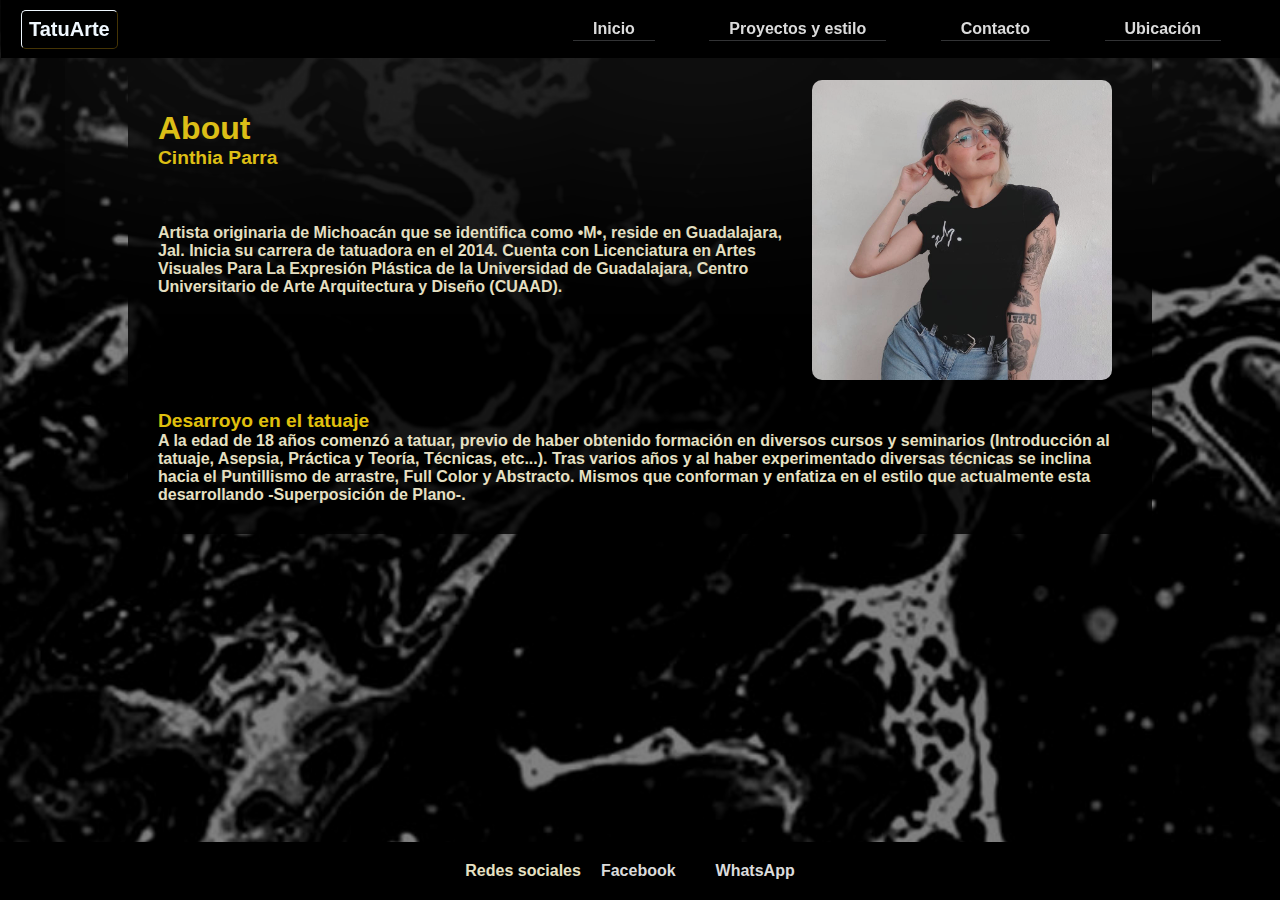
<file: index.html>
<!DOCTYPE html>
<html lang="es">  
<head>    
    <title>TatuArte</title>    
    <meta charset="UTF-8">
    <link rel="icon" href="recursos/imagenes/icon.jpg">
    <meta name="title" content="TatuarTe">
    <meta name="description" content="pagina de Tatuarte">    
    <link href="style.css" rel="stylesheet">
</head>  
<body>    
    <div class="content_all">
    <header>
        <p class="Tatuarte">TatuArte<p>         
        <nav>
            <ul>
                <li><a href="file:///C:/Users/cinth/OneDrive/Escritorio/practica/index.html">Inicio</a></li>
                <li><a href="https://cinthiaparrasolori.wixsite.com/ahtatuarte/proyectos-y-estilo">Proyectos y estilo</a></li>
                <li><a href="file:///C:/Users/cinth/OneDrive/Escritorio/practica/pag.%20dos/index.html">Contacto</a></li>
                <li><a href="file:///C:/Users/cinth/OneDrive/Escritorio/practica/pag. tres/indeex_3.html">Ubicación</a></li>
            </ul>
        </nav>
    </header> 
    <section> 
            <main>    
            <article class="_about">
                <h1><span>About</span><br> 
                    Cinthia Parra </h1>
                <p>Artista originaria de Michoacán que se identifica como •M•, reside en Guadalajara, Jal.
                    Inicia su carrera de tatuadora en el 2014.
                    Cuenta con Licenciatura en Artes Visuales Para La Expresión Plástica de la Universidad de Guadalajara, Centro Universitario de Arte Arquitectura y Diseño (CUAAD).
                </p>   
            </article>
            <img id="cinthia_image"    src="recursos/imagenes/cinthia.jpg" >   
            </main>  
        <article class="_desarroyo">
            <h2>Desarroyo en el tatuaje</h2>   
            <p>A la edad de 18 años comenzó a tatuar, previo de haber obtenido formación en diversos cursos y seminarios (Introducción al tatuaje, Asepsia, Práctica y Teoría, Técnicas, etc...).
                Tras varios años y al haber experimentado diversas técnicas se inclina hacia el Puntillismo de arrastre, Full Color y Abstracto. Mismos que conforman  y enfatiza en el estilo que actualmente esta desarrollando -Superposición de Plano-.
            </p>
        </article> 
    </section>
    <footer>
        <div id="footer_a">
            <p>Redes sociales</p>
        <a href="https://www.facebook.com/AhTatuArte">Facebook</a>
        <a href="https://wa.me/message/EGKD7ZCJREHFO1">WhatsApp</a>
    </div>
    </footer>
</div>
</body>  
</html>
</file>
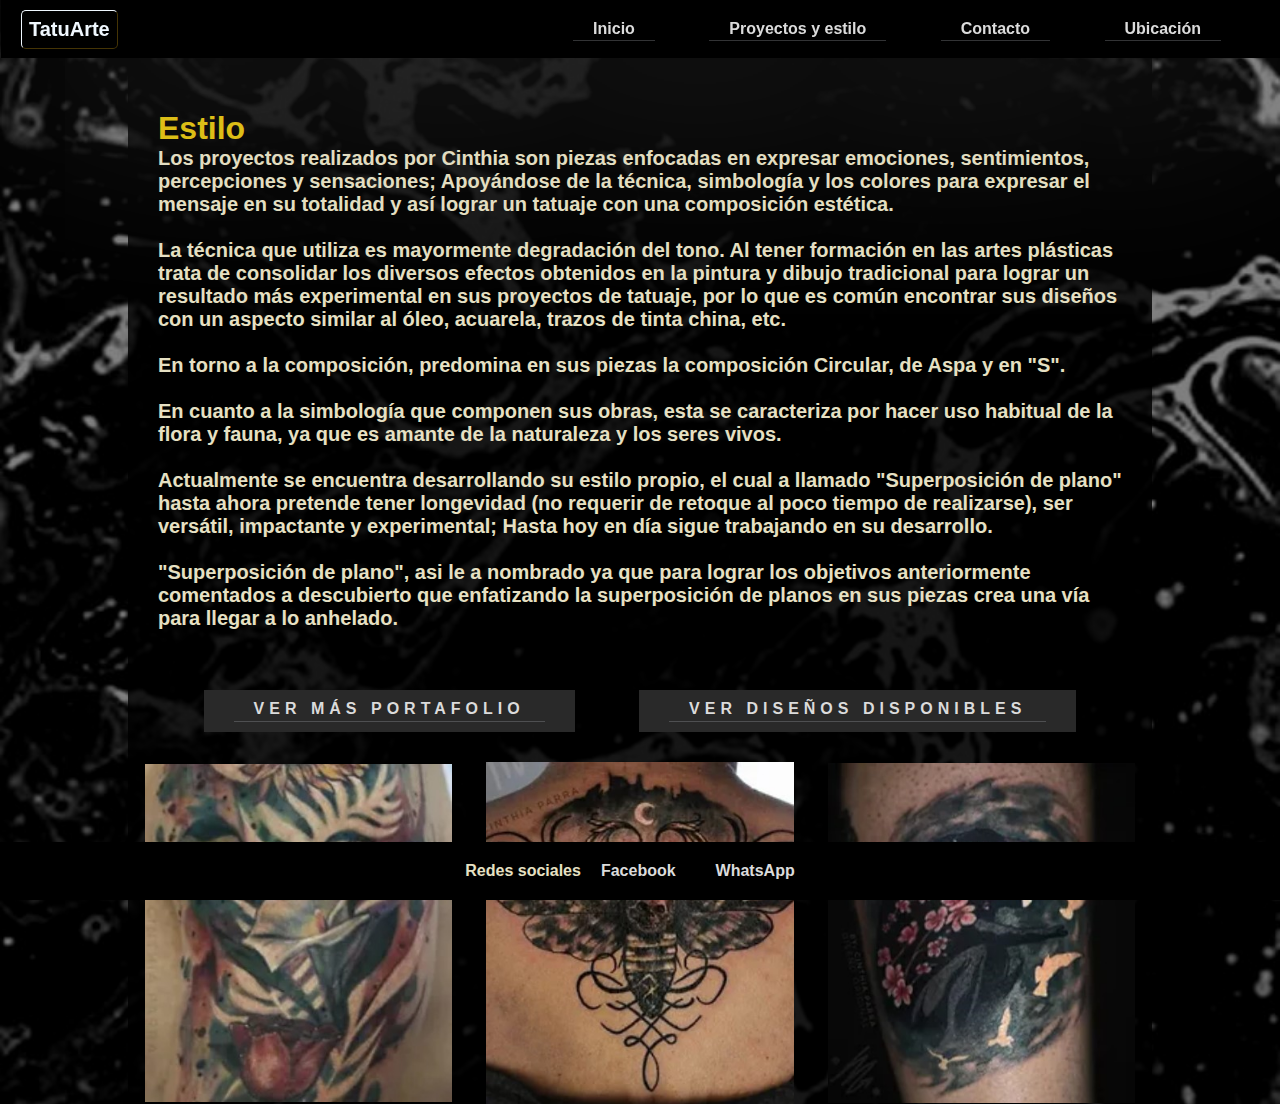
<file: pag. cuatro/index.html>
<!DOCTYPE html>
<html lang="es">  
<head>    
    <title>TatuArte</title>    
    <meta charset="UTF-8">
    <link rel="icon" href="recursos/imagenes/icon.jpg">
    <meta name="title" content="TatuarTe">
    <meta name="description" content="pagina de Tatuarte">    
    <link href="style.css" rel="stylesheet">
</head>  
<body>    
    <div class="content_all">
    <header>
        <p class="Tatuarte">TatuArte<p>         
        <nav>
            <ul>
                <li><a href="file:///C:/Users/cinth/OneDrive/Escritorio/practica/index.html">Inicio</a></li>
                <li><a href="https://cinthiaparrasolori.wixsite.com/ahtatuarte/proyectos-y-estilo">Proyectos y estilo</a></li>
                <li><a href="file:///C:/Users/cinth/OneDrive/Escritorio/practica/pag.%20dos/index.html">Contacto</a></li>
                <li><a href="file:///C:/Users/cinth/OneDrive/Escritorio/practica/pag. tres/indeex_3.html">Ubicación</a></li>
            </ul>
        </nav>
    </header> 
    <section> 
            <main>    
            <article class="estilo">
                <h1><span>Estilo</span><br></h1>
                <p>Los proyectos realizados por Cinthia son piezas enfocadas en expresar emociones, sentimientos, percepciones y sensaciones; Apoyándose de la técnica, simbología y los colores para expresar el mensaje en su totalidad y así lograr un tatuaje con una composición estética.<br><br>
                    La técnica que utiliza es mayormente degradación del tono. Al tener formación en las artes plásticas trata de consolidar los diversos efectos obtenidos en la pintura y dibujo tradicional para lograr un resultado más experimental en sus proyectos de tatuaje, por lo que es común encontrar sus diseños con un aspecto similar al óleo, acuarela, trazos de tinta china, etc.<br><br>
                    En torno a la composición, predomina en sus piezas  la composición Circular, de Aspa y en "S".<br><br>
                    En cuanto a la simbología que componen sus obras, esta se caracteriza por hacer uso habitual de la flora y fauna, ya que es amante de la naturaleza y los seres vivos.<br><br>
                    Actualmente se encuentra desarrollando su estilo propio, el cual a llamado "Superposición de plano" hasta ahora pretende tener longevidad (no requerir de retoque al poco tiempo de realizarse), ser versátil, impactante y experimental; Hasta hoy en día sigue trabajando en su desarrollo.<br><br>
                    "Superposición de plano", asi le a nombrado ya que para lograr los objetivos anteriormente comentados a descubierto que enfatizando la superposición de planos en sus piezas crea una vía para llegar a lo anhelado.
                </p>   
            </article>
            </main>  
        <menu class="bottones_galeria">
            <ul>
                <li><a href="https://www.instagram.com/ahtatuarte">VER MÁS PORTAFOLIO</a></li>
                <li><a href="https://www.instagram.com/m__i__d__n__i__g__h__t___">VER DISEÑOS DISPONIBLES</a></li>
            </ul>
        </menu> 
        <div class="Fotos_galeria">
            <img class="_flores"    src="recursos/imagenes/flores.jpg" >   
            <img class="_mariposa"    src="recursos/imagenes/mariposa.jpg" > 
            <img class="_anime"    src="recursos/imagenes/anime.jpg" > 
        </div>
    </section>
    <footer>
        <div id="footer_a">
            <p>Redes sociales</p>
        <a href="https://www.facebook.com/AhTatuArte">Facebook</a>
        <a href="https://wa.me/message/EGKD7ZCJREHFO1">WhatsApp</a>
    </div>
    </footer>
</div>
</body>  
</html>
</file>
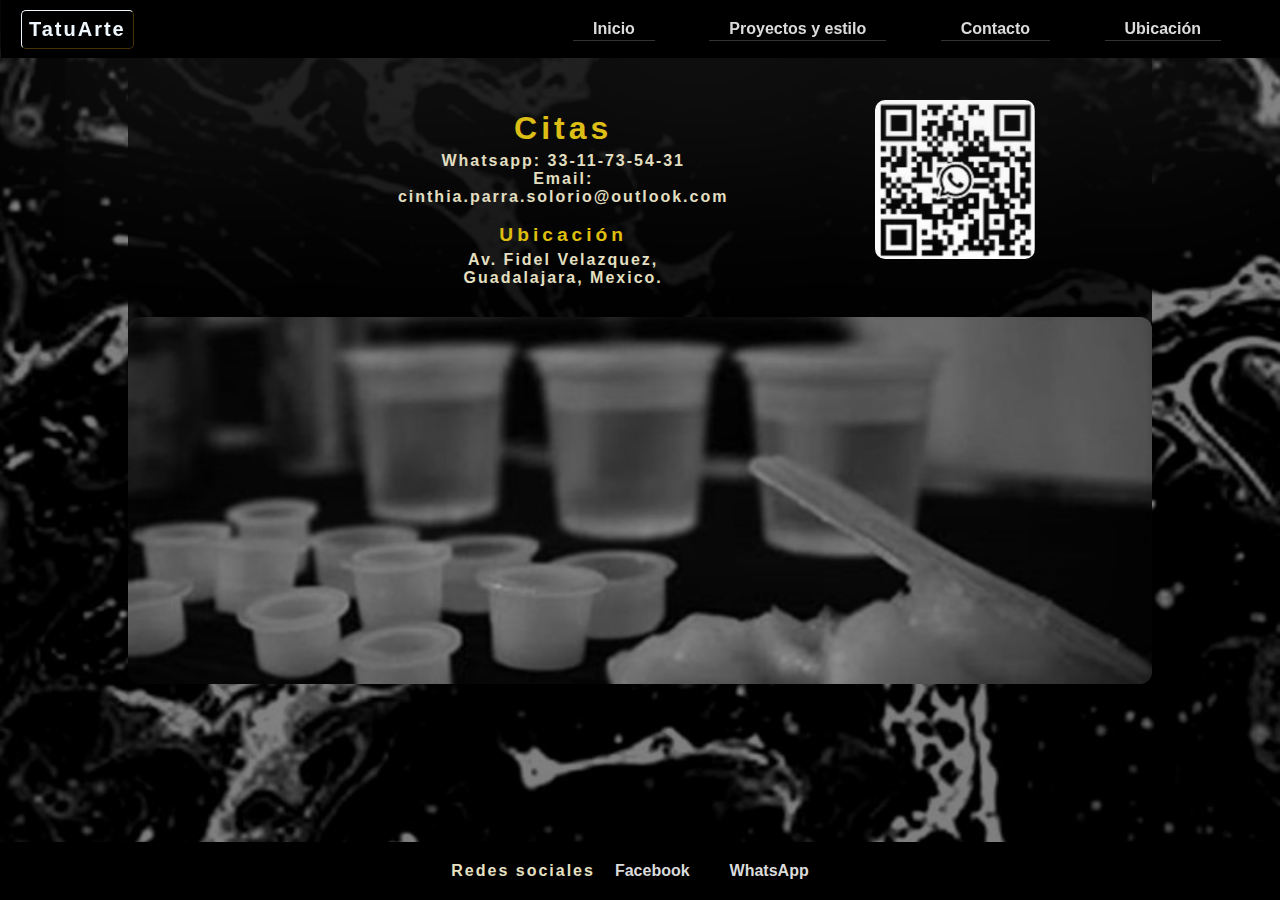
<file: pag. dos/index.html>
<!DOCTYPE html>
<html lang="es">  
<head>    
    <title>TatuArte</title>    
    <meta charset="UTF-8">
    <link rel="icon" href="recursos_dos/icon.jpg">
    <meta name="title" content="TatuarTe">
    <meta name="description" content="pagina de Tatuarte">    
    <link href="style.css" rel="stylesheet">
</head>  
<body>    
    <header>
        <p class="Tatuarte">TatuArte<p>         
        <nav>
            <ul>
                <li><a href="file:///C:/Users/cinth/OneDrive/Escritorio/practica/index.html">Inicio</a></li>
                <li><a href="https://cinthiaparrasolori.wixsite.com/ahtatuarte/proyectos-y-estilo">Proyectos y estilo</a></li>
                <li><a href="file:///C:/Users/cinth/OneDrive/Escritorio/practica/pag.%20dos/index.html">Contacto</a></li>
                <li><a href="file:///C:/Users/cinth/OneDrive/Escritorio/practica/pag. tres/indeex_3.html">Ubicación</a></li>
            </ul>
        </nav>
    </header> 
    <section> 
            <main>    
            <article class="contacto">
                <h1><span>Citas</span><br></h1>
                <p>Whatsapp: 33-11-73-54-31 <br>
                    Email: cinthia.parra.solorio@outlook.com
                </p> 
                <br>
                <h2>Ubicación</h2> 
                <p>Av. Fidel Velazquez,<br>
                    Guadalajara, Mexico.
                </p>  
            </article>
            <div id="contenedor_QR" >
                <img id="QR"    src="recursos_dos/QR.jpg" > 
            </div> 
            
            </main>  
        </article> 
        <img id="tintas"    src="recursos_dos/tintas.jpg" >   
    </section>
    <footer>
        <div id="footer_a">
            <p>Redes sociales</p>
        <a href="https://www.facebook.com/AhTatuArte">Facebook</a>
        <a href="https://wa.me/message/EGKD7ZCJREHFO1">WhatsApp</a>
    </div>
    </footer>
    <script src="app.js"></script>
</body>  
</html>
</file>
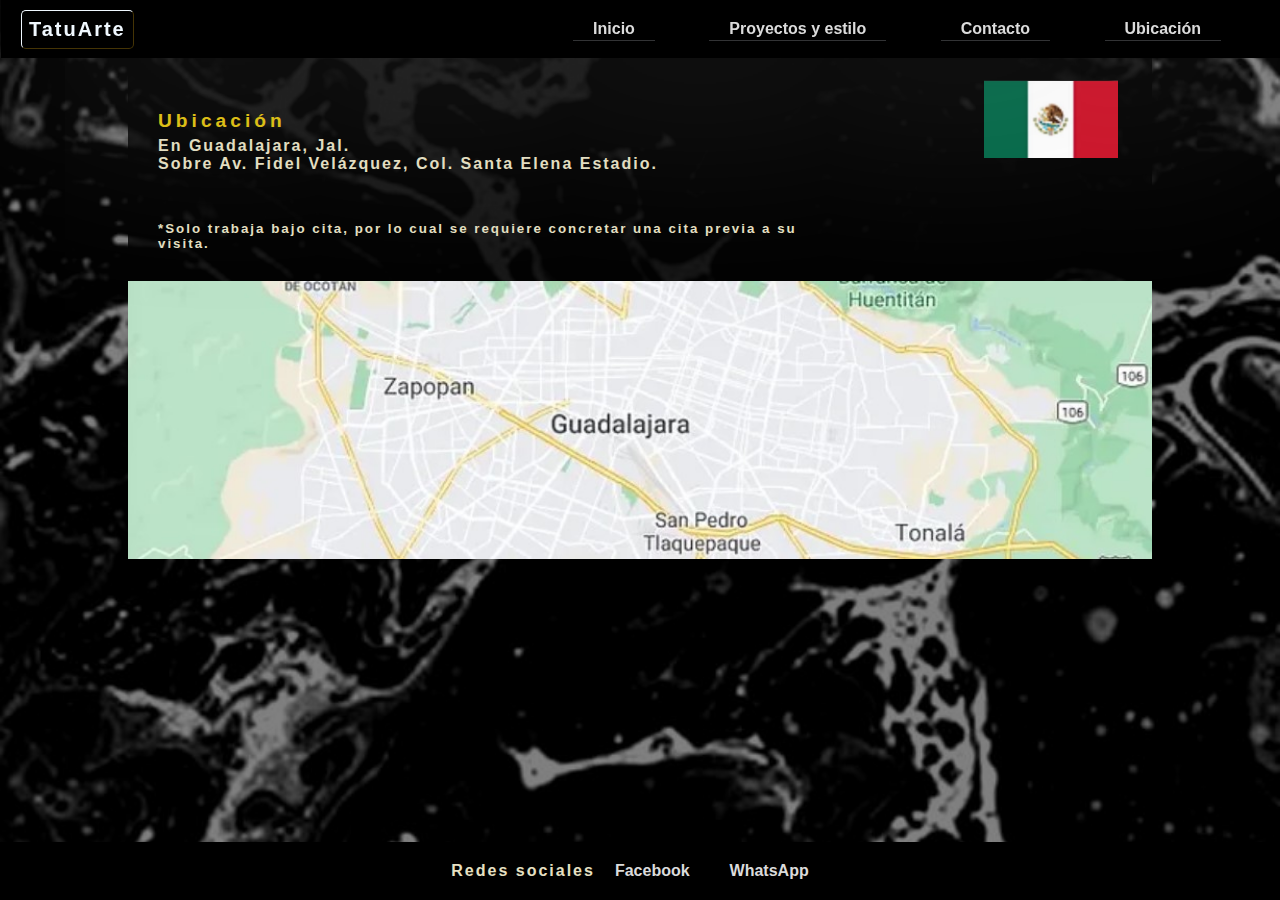
<file: pag. tres/indeex_3.html>
<!DOCTYPE html>
<html lang="es">  
<head>    
    <title>TatuArte</title>    
    <meta charset="UTF-8">
    <link rel="icon" href="recursos_tres/icon.jpg">
    <meta name="title" content="TatuarTe">
    <meta name="description" content="pagina de Tatuarte">    
    <link href="stylesheet_3.css" rel="stylesheet">
</head>  
<body>    
    <header>
        <p class="Tatuarte">TatuArte<p>         
        <nav>
            <ul>
                <li><a href="file:///C:/Users/cinth/OneDrive/Escritorio/practica/index.html">Inicio</a></li>
                <li><a href="https://cinthiaparrasolori.wixsite.com/ahtatuarte/proyectos-y-estilo">Proyectos y estilo</a></li>
                <li><a href="file:///C:/Users/cinth/OneDrive/Escritorio/practica/pag. dos/index.html">Contacto</a></li>
                <li><a href="file:///C:/Users/cinth/OneDrive/Escritorio/practica/pag. tres/indeex_3.html">Ubicación</a></li>
            </ul>
        </nav>
    </header> 
    <section> 
            <main>    
            <article class="contain_Ubicación">
                <h1>Ubicación</h1> 
                <p>En Guadalajara, Jal.<br>
                    Sobre Av. Fidel Velázquez, Col. Santa Elena Estadio.
                </p><br>
                <p><span>*Solo trabaja bajo cita, por lo cual se requiere concretar una cita previa a su visita.
                </span></p> 
        </article>
            <div id="contenedor_flag" >
                <img id="flag"    src="recursos_tres/flag.jpg" > 
            </div> 
            </main>  
        </article> 
        <div id="contenedor_map" >
            <img id="map"    src="recursos_tres/map.jpg" > 
        </div> 
    </section>
    <footer>
        <div id="footer_a">
            <p>Redes sociales</p>
        <a href="https://www.facebook.com/AhTatuArte">Facebook</a>
        <a href="https://wa.me/message/EGKD7ZCJREHFO1">WhatsApp</a>
    </div>
    </footer>
</body>  
</html>
</file>
<file: style.css>
*{
    margin: 0;
    padding: 0;
    box-sizing: border-box;
    text-decoration: none;
    outline: none;
    font-family: "Roboto", sans-serif;
    font-weight: 900;
}

body {
    background-image: url(recursos/imagenes/fondo.jpg);
        background-size: cover;
        background-repeat: no-repeat;
        background-attachment: fixed;
    color: rgb(230, 224, 195);
    font-family: Georgia, 'Times New Roman', Times, serif;
}
header {
    position: fixed;
    background-color: black;
    box-shadow: 5px 1px 300px rgba(173, 173, 173, 0.493);
    width: 100%;
    display: flex;
    align-items: center;
    justify-content: space-between;
    margin-left: 1px;
    
}
.Tatuarte {
    margin-left: 20px;
    font-size: 20px;
    border-style:solid;
    padding: 7px;
        border-radius: 5px;
        border-width: 1px;
        border-bottom-color: rgba(189, 143, 16, 0.363);
        border-right-color: rgba(189, 143, 16, 0.363);
        color: aliceblue;
}

nav, li {
    text-align: end; 
    display: inline-block;
    padding: 20px;
    margin-right: 10px;
    height:90px max;
}

nav {
    margin-top: 0%;

}
li, a {
    list-style: none;
    padding: 0px 20px;
    color: rgb(219, 219, 219);
    display: inline end;
}

li>a{
    border-bottom: outset;
    border-color: rgba(240, 248, 255, 0.308);
    padding-bottom: 3px;
    border-width: 1px;
    
}

/* aqui termina barra nav */ 
section {
    background-color: rgba(0, 0, 0, 0.822);
    display: grid;
    padding-top: 80px;
    padding-bottom: 0px;
    margin: 0px 10%;




}
h1,h2 {
    color: rgb(224, 192, 13);
    font-size: larger;
}
article {
    display: grid; 
    margin: 30px;
    justify-content: center;
}
span {
    font-size:xx-large;
}
p {
    display: flex;
}
/* aqui empieza imagen */ 

#cinthia_image {
    width: 300px ;
    height: 300px;
    border-radius: 10px;
    margin-right: 40px;

}
/* aqui empieza parrafos */ 
main
{
    display: flex;
    width: 100%;

}


/* aqui empieza footer */ 
footer {
    display: flex;
    justify-content: space-evenly;
    width: 100%;
    padding: 20px;
    bottom: 0px;
    position:fixed;
    background-color: black;
}

#footer_a {
    display: flex;
    bottom: 0px;
}
</file>
<file: pag. cuatro/style.css>
*{
    margin: 0;
    padding: 0;
    box-sizing: border-box;
    text-decoration: none;
    outline: none;
    font-family: "Roboto", sans-serif;
    font-weight: 900;
}

body {
    background-image: url(recursos/imagenes/fondo.jpg);
        background-size: cover;
        background-repeat: no-repeat;
        background-attachment: fixed;
    color: rgb(230, 224, 195);
    font-family: Georgia, 'Times New Roman', Times, serif;
}
header {
    position: fixed;
    background-color: black;
    box-shadow: 5px 1px 300px rgba(173, 173, 173, 0.493);
    width: 100%;
    display: flex;
    align-items: center;
    justify-content: space-between;
    margin-left: 1px;
    
}
.Tatuarte {
    margin-left: 20px;
    font-size: 20px;
    border-style:solid;
    padding: 7px;
        border-radius: 5px;
        border-width: 1px;
        border-bottom-color: rgba(189, 143, 16, 0.363);
        border-right-color: rgba(189, 143, 16, 0.363);
        color: aliceblue;
}

nav, li {
    text-align: end; 
    display: inline-block;
    padding: 20px;
    margin-right: 10px;
    height:90px max;
}

nav {
    margin-top: 0%;

}
li, a {
    list-style: none;
    padding: 0px 20px;
    color: rgb(219, 219, 219);
    display: inline end;
}

li>a{
    border-bottom: outset;
    border-color: rgba(240, 248, 255, 0.308);
    padding-bottom: 3px;
    border-width: 1px;
    
}

/* aqui termina barra nav */ 
section {
    background-color: rgba(0, 0, 0, 0.822);
    display: grid;
    padding-top: 80px;
    padding-bottom: 0px;
    margin: 0px 10%;




}
h1,h2 {
    color: rgb(224, 192, 13);
    font-size: larger;
}
article {
    display: grid; 
    margin: 30px;
    justify-content: center;
}
span {
    font-size:xx-large;
}
p {
    display: flex;
}
/* aqui empieza parrafos */ 
main
{
    display: flex;
    width: 100%;
}
.estilo>p {
    font-size: 20px;
}
/* aqui empieza botones */ 
menu {
    width: 100%;
    text-align: center;
}
menu>ul>li {
    margin: 30px;
    padding: 10px 30px;
    background-color: rgb(41, 41, 41);
        border-style:none;
        display:inline-flex;
            letter-spacing: 5px;

}
/* aqui empieza imagenes */ 
.Fotos_galeria {
    display: flex;
}
._anime,._mariposa,._flores {
    display: inline;
    width: 30%;
    margin: auto;
}

/* aqui empieza footer */ 
footer {
    display: flex;
    justify-content: space-evenly;
    width: 100%;
    padding: 20px;
    bottom: 0px;
    position:fixed;
    background-color: black;
}

#footer_a {
    display: flex;
    bottom: 0px;
}
</file>
<file: pag. dos/style.css>
*{
    margin: 0;
    padding: 0;
    box-sizing: border-box;
    text-decoration: none;
    outline: none;
    font-family: "Roboto", sans-serif;
    font-weight: 900;
}

body {
    background-image: url(recursos_dos/fondo.jpg);
        background-size: cover;
        background-repeat: no-repeat;
        background-attachment: fixed;
    color: rgb(230, 224, 195);
    font-family: Georgia, 'Times New Roman', Times, serif;
} 

header {
    position: fixed;
    background-color: black;
    box-shadow: 5px 1px 300px rgba(173, 173, 173, 0.493);
    width: 100%;
    display: flex;
    align-items: center;
    justify-content: space-between;
    margin-left: 1px;
    
}
.Tatuarte {
    margin-left: 20px;
    font-size: 20px;
    border-style:solid;
    padding: 7px;
        border-radius: 5px;
        border-width: 1px;
        border-bottom-color: rgba(189, 143, 16, 0.363);
        border-right-color: rgba(189, 143, 16, 0.363);
        color: aliceblue;
}

nav, li {
    text-align: end; 
    display: inline-block;
    padding: 20px;
    margin-right: 10px;
    height:90px max;
}

nav {
    margin-top: 0%;

}
li, a {
    list-style: none;
    padding: 0px 20px;
    color: rgb(219, 219, 219);
    display: inline end;
}

li>a{
    border-bottom: outset;
    border-color: rgba(240, 248, 255, 0.308);
    padding-bottom: 3px;
    border-width: 1px;
    
}

/* aqui termina barra nav ________________________________________*/ 
section {
    background-color: rgba(0, 0, 0, 0.822);
    display: grid;
    padding-top: 80px;
    padding-bottom: 0px;
    margin: 0px 10%;
    align-items: center;
}
h1,h2 {
    color: rgb(224, 192, 13);
    font-size: larger;
    margin-bottom: 5px;
    letter-spacing: 4px;
}
article {
    display: grid; 
    margin: 30px;
    justify-content: center;
    text-align: center;
}
span {
    font-size:xx-large;
}
p {
    display: flex;
    letter-spacing: 2px;
    justify-content: center;
}
/* aqui empieza imagen QR */ 

main {
    display: flex;
}

#QR {
    width: 160px;
    display:flex;
    border-radius: 10px;
}
#contenedor_QR {
    margin-left: 10%;
    margin-top: 2%;
}

.contacto {
    width: 35%;
    margin-left: 25%;
}

#tintas {
    width: 100%;
    border-radius: 12px;
}
/* aqui empieza footer */ 
footer {
    display: flex;
    justify-content: space-evenly;
    width: 100%;
    padding: 20px;
    bottom: 0rem;
    position:fixed;
    background-color: black;
}

#footer_a {
    display: flex;
    bottom: 0px;
}
</file>
<file: pag. tres/stylesheet_3.css>
*{
    margin: 0;
    padding: 0;
    box-sizing: border-box;
    text-decoration: none;
    outline: none;
    font-family: "Roboto", sans-serif;
    font-weight: 900;
}

body {
    background-image: url(recursos_tres/fondo.jpg);
        background-size: cover;
        background-repeat: no-repeat;
        background-attachment: fixed;
    color: rgb(230, 224, 195);
    font-family: Georgia, 'Times New Roman', Times, serif;
} 

header {
    position: fixed;
    background-color: black;
    box-shadow: 5px 1px 300px rgba(173, 173, 173, 0.493);
    width: 100%;
    display: flex;
    align-items: center;
    justify-content: space-between;
    margin-left: 1px;
    
}
.Tatuarte {
    margin-left: 20px;
    font-size: 20px;
    border-style:solid;
    padding: 7px;
        border-radius: 5px;
        border-width: 1px;
        border-bottom-color: rgba(189, 143, 16, 0.363);
        border-right-color: rgba(189, 143, 16, 0.363);
        color: aliceblue;
}

nav, li {
    text-align: end; 
    display: inline-block;
    padding: 20px;
    margin-right: 10px;
    height:90px max;
}

nav {
    margin-top: 0%;

}
li, a {
    list-style: none;
    padding: 0px 20px;
    color: rgb(219, 219, 219);
    display: inline end;
}

li>a{
    border-bottom: outset;
    border-color: rgba(240, 248, 255, 0.308);
    padding-bottom: 3px;
    border-width: 1px;
    
}

/* aqui termina barra nav ________________________________________*/ 
section {
    background-color: rgba(0, 0, 0, 0.822);
    display: grid;
    padding-top: 80px;
    padding-bottom: 0px;
    margin: 0px 10%;
    align-items: center;
}
h1,h2 {
    color: rgb(224, 192, 13);
    font-size: larger;
    margin-bottom: 5px;
    letter-spacing: 4px;
}
article {
    display: grid; 
    margin: 30px;
}
span {
    font-size: smaller;
    margin-top: 30px;
}
p {
    display: flex;
    letter-spacing: 2px;
}
/* aqui empieza imagen map y flag */ 

main {
    display: flex;
}

#flag {
    width: 50%;
    margin-left: 100px;
}
#map {
    width: 100%;
    display:flex;
}

.contain_Ubicación {
    width: 100%;

}

/* aqui empieza footer */ 
footer {
    display: flex;
    justify-content: space-evenly;
    width: 100%;
    padding: 20px;
    bottom: 0rem;
    position:fixed;
    background-color: black;
}

#footer_a {
    display: flex;
    bottom: 0px;
}
</file>
